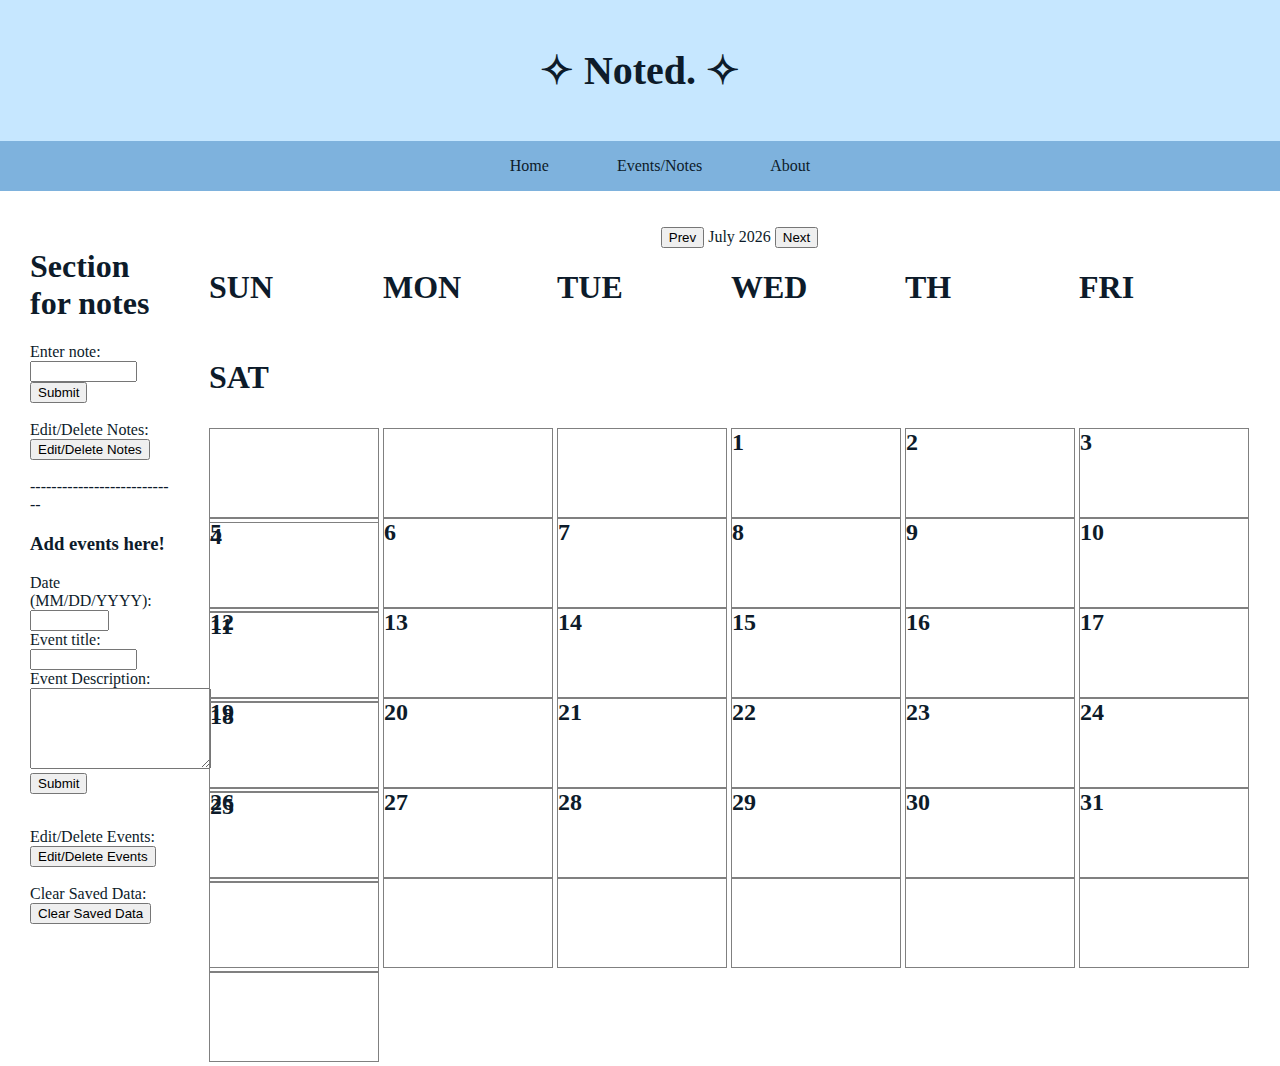
<file: Design Prog Lang Project/index.html>
<!DOCTYPE html>
<html lang = "en">

<head>
    <meta charset = "UTF-8">
    <meta name = "viewport" content = "width=device-width, initial-scale=1.0">
    <title> Noted: Personal Planner </title>
    <link href="index.css" rel="stylesheet" type="text/css" />
</head>

<body>
    <header><h1>&#10023; Noted. &#10023;</h1></header>

    <div class="navbar">
        <ul>
            <li>
                <a href="index.html" style="text-decoration:none">Home</a>
            </li>
            <li>
                <a href="events.html" style="text-decoration:none">Events/Notes</a>
            </li>
            <li>
                <a href="about.html" style="text-decoration:none">About</a>
            </li>
        </ul>
    </div>

    <br><br>
    
    <div class="calendar-container">

        
        <div class="notes">
            <h1>Section for notes</h1> 
            <div class="notesColumn">
                <div class="notesSection">

                </div>
                <form id="notesForm">
                    <label for="notesInput">Enter note:</label><br>
                    <input type="text" style="width:70%" id="notesInput"><br>
                    <input type="submit" id="notesSubmit"><br><br>
                </form>
                <label for="EditDeleteNotes">Edit/Delete Notes:</label><br>
                <button id="EditDeleteNotes">Edit/Delete Notes</button><br><br>
            </div>
            ----------------------------
            <form id="eventForm">
                <h3>Add events here!</h3>

                <label for="date">Date (MM/DD/YYYY):</label><br>
                <input type="text" style="width:50%" id="date"><br>
                
                <label for="eventInfo">Event title:</label><br>
                <input type="text" style="width:70%" id="eventInfo"><br>

                <label for="eventDescription">Event Description:</label><br>
                <textarea id="eventDescription" name="eventDescription" rows="5" cols="20"></textarea><br>

                <input type="submit" id="submit"><br><br>

                <p id="errorMessage"></p>

                <label for="EditDelete">Edit/Delete Events:</label><br>
                <button id="EditDelete">Edit/Delete Events</button><br><br>

                <label for="clearData">Clear Saved Data:</label><br>
                <button id="clearData">Clear Saved Data</button><br><br>
            </form>  
        </div>

        <div class="calendar-view">
            <div class="calendar-header">
                <button type="label" id="Prev">Prev</button>
                <span id="month-year">Current Month</span>
                <button type="label" id="Next">Next</button>
            </div>

            <div class="calendar-weekdays">
                <div class="row">
                    <div class="column">
                    <h1>SUN</h1>
                    </div>
                    <div class="column">
                     <h1>MON</h1>
                    </div>
                    <div class="column">
                    <h1>TUE</h1>
                    </div>
                    <div class="column">
                    <h1>WED</h1>
                    </div>
                    <div class="column">
                    <h1>TH</h1>
                    </div>
                    <div class="column">
                    <h1>FRI</h1>
                    </div>
                    <div class="column">
                    <h1>SAT</h1>
                    </div>
                </div>
            </div>

            <div class="days-grid"> 
                <!-- row start -->
                <div class="row">
                <div class="column">
                    <h2></h2>
                    <p>Some text</p>
                </div>
                <div class="column">
                    <h2></h2>
                    <p>Some text</p>
                </div>
                <div class="column">
                    <h2></h2>
                    <p>Some text</p>
                </div>
                <div class="column">
                    <h2></h2>
                    <p>Some text</p>
                </div>
                <div class="column">
                    <h2></h2>
                    <p>Some text</p>
                </div>
                <div class="column">
                    <h2></h2>
                    <p>Some text</p>
                </div>
                <div class="column">
                    <h2></h2>
                    <p>Some text</p>
                </div>
                </div>
                <!-- row break -->
                <div class="row">
                <div class="column">
                    <h2></h2>
                    <p>Some text</p>
                </div>
                <div class="column">
                    <h2></h2>
                    <p>Some text</p>
                </div>
                <div class="column">
                    <h2></h2>
                    <p>Some text</p>
                </div>
                <div class="column">
                    <h2></h2>
                    <p>Some text</p>
                </div>
                <div class="column">
                    <h2></h2>
                    <p>Some text</p>
                </div>
                <div class="column">
                    <h2></h2>
                    <p>Some text</p>
                </div>
                <div class="column">
                    <h2></h2>
                    <p>Some text</p>
                </div>
                </div>
                <!-- row break -->
                <div class="row">
                <div class="column">
                    <h2></h2>
                    <p>Some text</p>
                </div>
                <div class="column">
                    <h2></h2>
                    <p>Some text</p>
                </div>
                <div class="column">
                    <h2></h2>
                    <p>Some text</p>
                </div>
                <div class="column">
                    <h2></h2>
                    <p>Some text</p>
                </div>
                <div class="column">
                    <h2></h2>
                    <p>Some text</p>
                </div>
                <div class="column">
                    <h2></h2>
                    <p>Some text</p>
                </div>
                <div class="column">
                    <h2></h2>
                    <p>Some text</p>
                </div>
                </div>
                <!-- row break -->
                <div class="row">
                    <div class="column">
                        <h2></h2>
                        <p>Some text</p>
                    </div>
                    <div class="column">
                        <h2></h2>
                        <p>Some text</p>
                    </div>
                    <div class="column">
                        <h2></h2>
                        <p>Some text</p>
                    </div>
                    <div class="column">
                        <h2></h2>
                        <p>Some text</p>
                    </div>
                    <div class="column">
                        <h2></h2>
                        <p>Some text</p>
                    </div>
                    <div class="column">
                        <h2></h2>
                        <p>Some text</p>
                    </div>
                    <div class="column">
                        <h2></h2>
                        <p>Some text</p>
                    </div>
                    </div>
                    <!-- row break -->
                <div class="row">
                <div class="column">
                    <h2></h2>
                    <p>Some text</p>
                </div>
                <div class="column">
                    <h2></h2>
                    <p>Some text</p>
                </div>
                <div class="column">
                    <h2></h2>
                    <p>Some text</p>
                </div>
                <div class="column">
                    <h2></h2>
                    <p>Some text</p>
                </div>
                <div class="column">
                    <h2></h2>
                    <p>Some text</p>
                </div>
                <div class="column">
                    <h2></h2>
                    <p>Some text</p>
                </div>
                <div class="column">
                    <h2></h2>
                    <p>Some text</p>
                </div>
                </div>
                <!-- row break -->
                <div class="row">
                <div class="column">
                    <h2></h2>
                    <p>Some text</p>
                </div>
                <div class="column">
                    <h2></h2>
                    <p>Some text</p>
                </div>
                <div class="column">
                    <h2></h2>
                    <p>Some text</p>
                </div>
                <div class="column">
                    <h2></h2>
                    <p>Some text</p>
                </div>
                <div class="column">
                    <h2></h2>
                    <p>Some text</p>
                </div>
                <div class="column">
                    <h2></h2>
                    <p>Some text</p>
                </div>
                <div class="column">
                    <h2></h2>
                    <p>Some text</p>
                </div>
                </div>
                <!-- row end -->
            </div>
        </div>
    </div>

    <script src="script.js"></script>
</body>

</html>
</file>
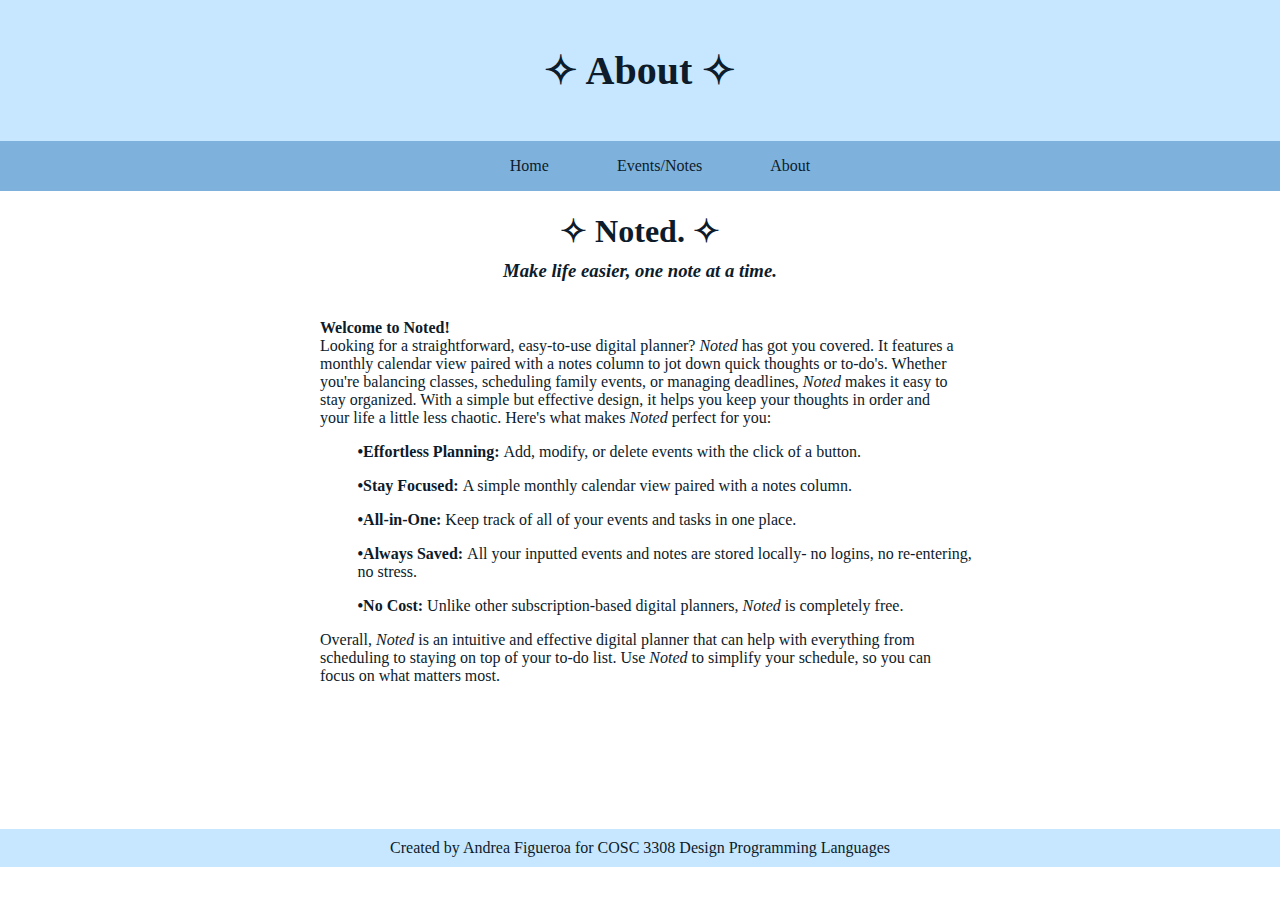
<file: Design Prog Lang Project/about.html>
<!DOCTYPE html>
<html lang = "en">

<head>
    <meta charset = "UTF-8">
    <meta name = "viewport" content = "width=device-width, initial-scale=1.0">
    <title> About </title>
    <link href="about.css" rel="stylesheet" type="text/css" />
</head>

<body>
    <header><h1>&#10023; About &#10023;</h1></header>

    <div class="navbar">
        <ul>
            <li>
                <a href="index.html" style="text-decoration:none">Home</a>
            </li>
            <li>
                <a href="events.html" style="text-decoration:none">Events/Notes</a>
            </li>
            <li>
                <a href="about.html" style="text-decoration:none">About</a>
            </li>
        </ul>
    </div>
    <div class="text">
        <h1>&#10023; Noted. &#10023;</h1>
        <h3><i>Make life easier, one note at a time.</i></h3> <br>

        <p>
            <b>Welcome to Noted!</b> <br>Looking for a straightforward, easy-to-use digital planner?
            <i>Noted</i> has got you covered. It features a monthly calendar view paired with a notes 
            column to jot down quick thoughts or to-do's. Whether you're balancing classes, scheduling 
            family events, or managing deadlines, <i>Noted</i> makes it easy to stay organized. With a 
            simple but effective design, it helps you keep your thoughts in order and your life a little 
            less chaotic.

            Here's what makes <i>Noted</i> perfect for you:
        </p>
        <div class="bulletPoints">
            
            <p><b>&bull;Effortless Planning: </b>Add, modify, or delete events with the click of a button.</p>
            <p><b>&bull;Stay Focused: </b>A simple monthly calendar view paired with a notes column.</p>
            <p><b>&bull;All-in-One: </b>Keep track of all of your events and tasks in one place.</p>
            <p><b>&bull;Always Saved: </b>All your inputted events and notes are stored locally- no logins, no re-entering, no stress.</p>
            <p><b>&bull;No Cost: </b>Unlike other subscription-based digital planners, <i>Noted</i> is completely free.</p>
        </div>
        <p>
            Overall, <i>Noted</i> is an intuitive and effective digital planner that can help with 
            everything from scheduling to staying on top of your to-do list. Use <i>Noted</i> to simplify 
            your schedule, so you can focus on what matters most.
        </p>
        
        
    </div>
    <footer>Created by Andrea Figueroa for COSC 3308 Design Programming Languages</footer>

    <script src="script.js"></script>
</body>

</html>
</file>
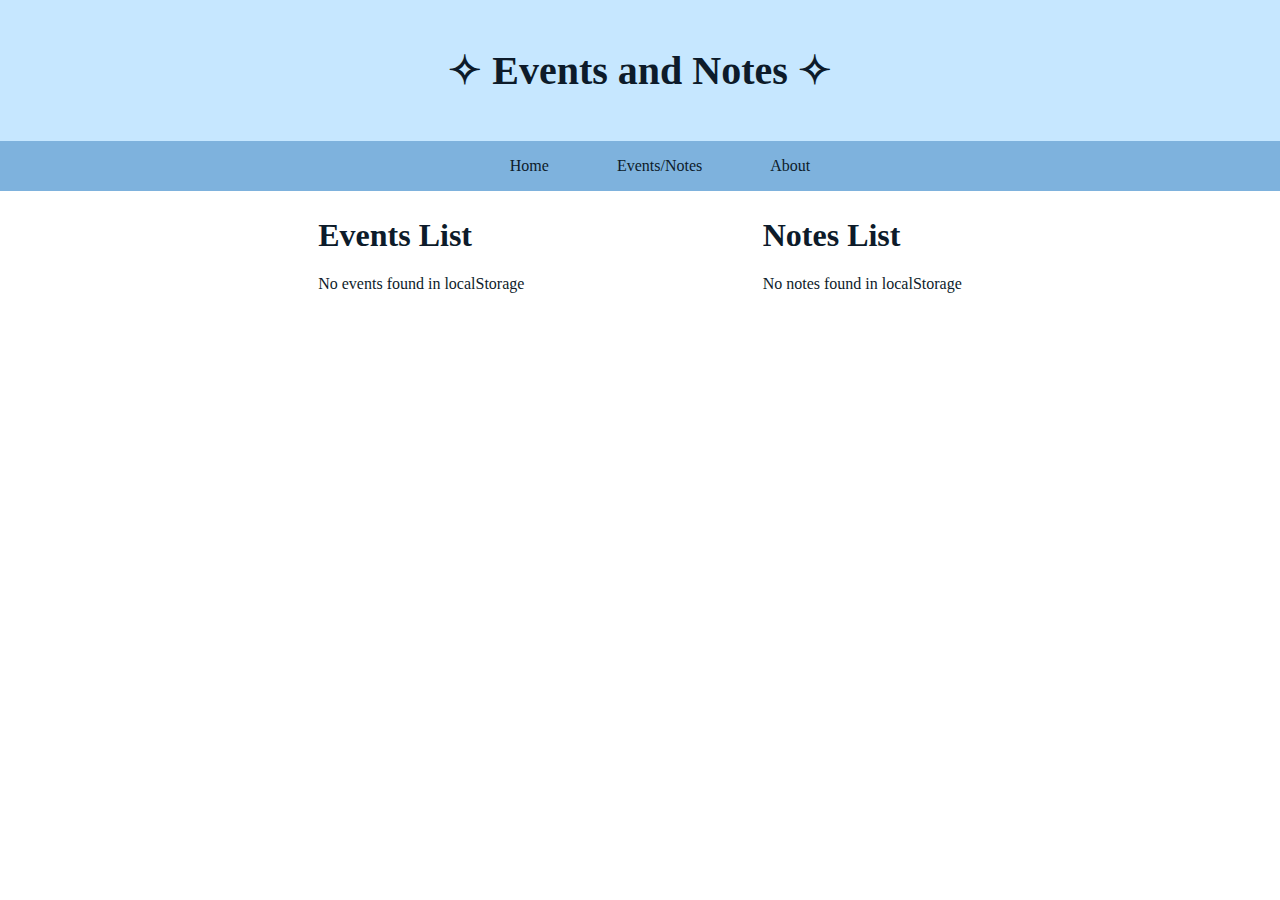
<file: Design Prog Lang Project/events.html>
<!DOCTYPE html>
<html lang = "en">

<head>
    <meta charset = "UTF-8">
    <meta name = "viewport" content = "width=device-width, initial-scale=1.0">
    <title> Events </title>
    <link href="events.css" rel="stylesheet" type="text/css" />
</head>

<body onload = "displayAllEvents()">
    <header><h1>&#10023; Events and Notes &#10023;</h1></header>

    <div class="navbar">
        <ul>
            <li>
                <a href="index.html" style="text-decoration:none">Home</a>
            </li>
            <li>
                <a href="events.html" style="text-decoration:none">Events/Notes</a>
            </li>
            <li>
                <a href="about.html" style="text-decoration:none">About</a>
            </li>
        </ul>
    </div>

    <div class="container">
        <div class="Events">
            <h1>Events List</h1>
            <div id="eventsList"></div> 
        </div>
    
        <div class="Notes">
            <h1>Notes List</h1>
            <div id="notesList"></div>
        </div>
    </div>

    <script src="script2.js"></script>
</body>

</html>
</file>
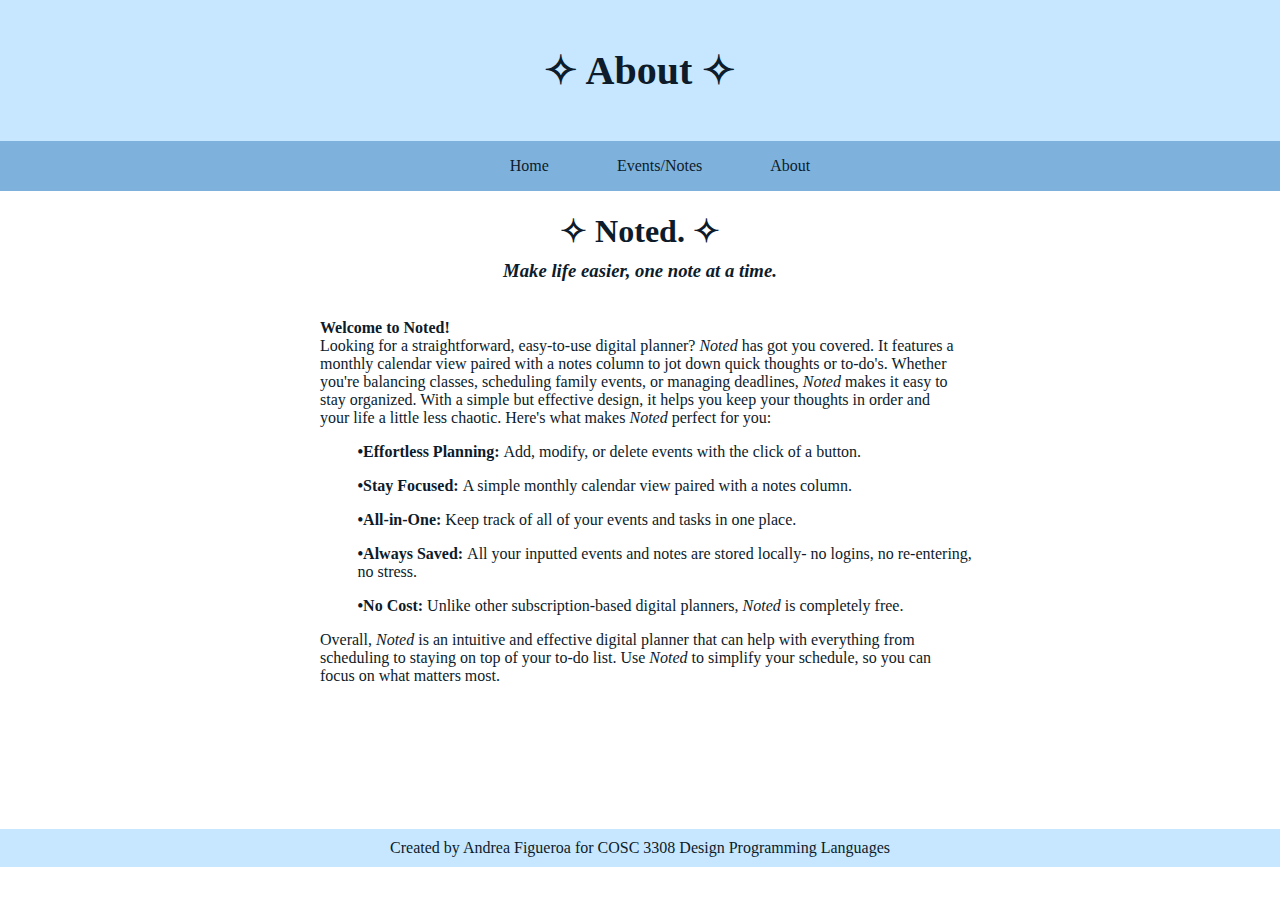
<file: Noted: Digital Planner/about.html>
<!DOCTYPE html>
<html lang = "en">

<head>
    <meta charset = "UTF-8">
    <meta name = "viewport" content = "width=device-width, initial-scale=1.0">
    <title> About </title>
    <link href="about.css" rel="stylesheet" type="text/css" />
</head>

<body>
    <header><h1>&#10023; About &#10023;</h1></header>

    <div class="navbar">
        <ul>
            <li>
                <a href="index.html" style="text-decoration:none">Home</a>
            </li>
            <li>
                <a href="events.html" style="text-decoration:none">Events/Notes</a>
            </li>
            <li>
                <a href="about.html" style="text-decoration:none">About</a>
            </li>
        </ul>
    </div>
    <div class="text">
        <h1>&#10023; Noted. &#10023;</h1>
        <h3><i>Make life easier, one note at a time.</i></h3> <br>

        <p>
            <b>Welcome to Noted!</b> <br>Looking for a straightforward, easy-to-use digital planner?
            <i>Noted</i> has got you covered. It features a monthly calendar view paired with a notes 
            column to jot down quick thoughts or to-do's. Whether you're balancing classes, scheduling 
            family events, or managing deadlines, <i>Noted</i> makes it easy to stay organized. With a 
            simple but effective design, it helps you keep your thoughts in order and your life a little 
            less chaotic.

            Here's what makes <i>Noted</i> perfect for you:
        </p>
        <div class="bulletPoints">
            
            <p><b>&bull;Effortless Planning: </b>Add, modify, or delete events with the click of a button.</p>
            <p><b>&bull;Stay Focused: </b>A simple monthly calendar view paired with a notes column.</p>
            <p><b>&bull;All-in-One: </b>Keep track of all of your events and tasks in one place.</p>
            <p><b>&bull;Always Saved: </b>All your inputted events and notes are stored locally- no logins, no re-entering, no stress.</p>
            <p><b>&bull;No Cost: </b>Unlike other subscription-based digital planners, <i>Noted</i> is completely free.</p>
        </div>
        <p>
            Overall, <i>Noted</i> is an intuitive and effective digital planner that can help with 
            everything from scheduling to staying on top of your to-do list. Use <i>Noted</i> to simplify 
            your schedule, so you can focus on what matters most.
        </p>
        
        
    </div>
    <footer>Created by Andrea Figueroa for COSC 3308 Design Programming Languages</footer>

    <script src="script.js"></script>
</body>

</html>
</file>
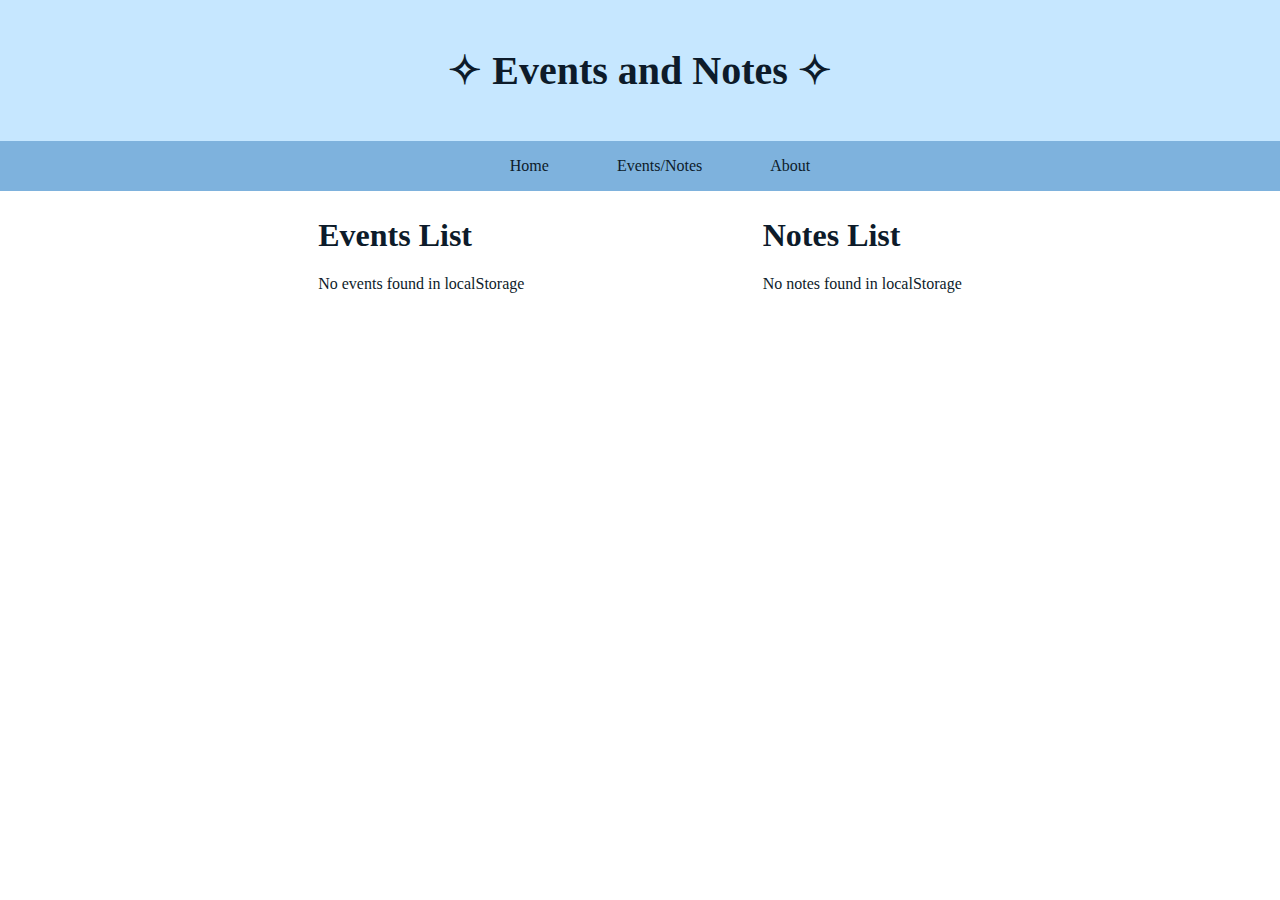
<file: Noted: Digital Planner/events.html>
<!DOCTYPE html>
<html lang = "en">

<head>
    <meta charset = "UTF-8">
    <meta name = "viewport" content = "width=device-width, initial-scale=1.0">
    <title> Events </title>
    <link href="events.css" rel="stylesheet" type="text/css" />
</head>

<body onload = "displayAllEvents()">
    <header><h1>&#10023; Events and Notes &#10023;</h1></header>

    <div class="navbar">
        <ul>
            <li>
                <a href="index.html" style="text-decoration:none">Home</a>
            </li>
            <li>
                <a href="events.html" style="text-decoration:none">Events/Notes</a>
            </li>
            <li>
                <a href="about.html" style="text-decoration:none">About</a>
            </li>
        </ul>
    </div>

    <div class="container">
        <div class="Events">
            <h1>Events List</h1>
            <div id="eventsList"></div> 
        </div>
    
        <div class="Notes">
            <h1>Notes List</h1>
            <div id="notesList"></div>
        </div>
    </div>

    <script src="script2.js"></script>
</body>

</html>
</file>
<file: Design Prog Lang Project/index.css>
html, body {
    height: 100%;
    width: 100%;
    margin: 0%;
    background-color: FBFBFB;
    color: #0d1b2a;
    font-family: 'Georgia', serif; 
}

header {
    font-size: 20px;
    background-color: #C6E7FF;
    text-align: center;
    padding: 1em;
}

.navbar {
    list-style-type: none;
    background-color: #7EB2DD;
    overflow: hidden;
    text-align: center;

    li { 
        display: inline;
        padding: 1em;
    }
    
    li a:hover{ 
        background-color:#c5d5ea;
    }
    
    li a{ 
        padding: 1em;
        color: #0d1b2a;
    }
}
/* ///////////////////////////////////////////// */

.calendar-container {
    display: flex;
    justify-content: space-between; 
    gap: 2px;
    margin-left: 0;
}

.notes, .calendar-view {
    flex: 1; /* Each will take equal space */
    box-sizing: border-box;
}

.calendar-view {
    max-width: 85%; 
    .calendar-header {
        text-align: center;
    }
    padding-right: 10px;
    padding-left: 15px;
}
.notes {
    max-width: 15%;
    padding-left: 30px;
    padding-right: 20px;
    .input {
        padding-left: 0;
        padding-top: 0;
    }
}
.calendar-weekdays {
    .column {
        display: inline-block;
        height: 90px;
        width: 170px; 
    }
}
    
.days-grid {
   .column {
        display: inline-block;
        height: 90px;
        width: 170px; 
        box-sizing: border-box; 
        border: 1px solid gray;
        overflow: hidden;
        position: relative;

        h2 {
            margin-top: 0;
            margin-bottom: 0;
            height: 20%;
        }
        
    }
    .row {
        height: 90px;
    }
}

p {
    text-align: left;
}

.days-grid .column p {
    overflow-y: auto; /*Scrollbar for events */
    height: 70%; /*Fit events within the column */
    box-sizing: border-box;
    margin-top: 7%;
    padding: 0;

    button {
        margin-bottom: 3%;
    }
    
}

/*Pop-up styling*/
.popup-overlay {
    animation: fadeIn 0.2s ease-in-out;
}

@keyframes fadeIn {
    from {
        opacity: 0;
    }
    to {
        opacity: 1;
    }
}

.popup button:hover {
    background-color: #96b1ce;
}
</file>
<file: Design Prog Lang Project/about.css>
html, body {
    height: 100%;
    width: 100%;
    margin: 0%;
    background-color: FBFBFB;
    color: #0d1b2a;
    font-family: 'Georgia', serif; 
}

header {
    font-size: 20px;
    background-color: #C6E7FF;
    text-align: center;
    padding: 1em;
}

.navbar {
    list-style-type: none;
    background-color: #7EB2DD;
    overflow: hidden;
    text-align: center;

    li { 
        display: inline;
        padding: 1em;
    }
    
    li a:hover{ 
        background-color:#c5d5ea;
    }
    
    li a{ 
        padding: 1em;
        color: #0d1b2a;
    }
}

.text {
    text-align: center;
    h1 {
        margin-bottom: 10px;
    }
    h3 {
        margin-top: 0;
    }
    p {
        max-width: 50%;
        padding-left: 25%;
        padding-right: 25%;
        text-align: left;
        margin-top: 0;
    }
    .bulletPoints {
        text-align: left; 
        padding-left: 50px;
    }
    padding-bottom: 10%;
}

footer {
    text-align: center;
    padding-top: 10px;
    padding-bottom: 10px;
    background-color:#C6E7FF;
}
</file>
<file: Design Prog Lang Project/events.css>
html, body {
    height: 100%;
    width: 100%;
    margin: 0%;
    background-color: FBFBFB;
    color: #0d1b2a;
    font-family: 'Georgia', serif; 
}

header {
    font-size: 20px;
    background-color: #C6E7FF;
    text-align: center;
    padding: 1em;
}

.navbar {
    list-style-type: none;
    background-color: #7EB2DD;
    overflow: hidden;
    text-align: center;

    li { 
        display: inline;
        padding: 1em;
    }
    
    li a:hover{ 
        background-color:#c5d5ea;
    }
    
    li a{ 
        padding: 1em;
        color: #0d1b2a;
    }
}

.container {
    display: flex; 
    justify-content: center; 
    align-items: flex-start; 
    gap: 5%;
    padding: 5px;
    position: relative;

    .Events {
        width: 30%;
    }
}

.singleNote {
    p {
        display: list-item;
    }
}
</file>
<file: Noted: Digital Planner/about.css>
html, body {
    height: 100%;
    width: 100%;
    margin: 0%;
    background-color: FBFBFB;
    color: #0d1b2a;
    font-family: 'Georgia', serif; 
}

header {
    font-size: 20px;
    background-color: #C6E7FF;
    text-align: center;
    padding: 1em;
}

.navbar {
    list-style-type: none;
    background-color: #7EB2DD;
    overflow: hidden;
    text-align: center;

    li { 
        display: inline;
        padding: 1em;
    }
    
    li a:hover{ 
        background-color:#c5d5ea;
    }
    
    li a{ 
        padding: 1em;
        color: #0d1b2a;
    }
}

.text {
    text-align: center;
    h1 {
        margin-bottom: 10px;
    }
    h3 {
        margin-top: 0;
    }
    p {
        max-width: 50%;
        padding-left: 25%;
        padding-right: 25%;
        text-align: left;
        margin-top: 0;
    }
    .bulletPoints {
        text-align: left; 
        padding-left: 50px;
    }
    padding-bottom: 10%;
}

footer {
    text-align: center;
    padding-top: 10px;
    padding-bottom: 10px;
    background-color:#C6E7FF;
}
</file>
<file: Noted: Digital Planner/events.css>
html, body {
    height: 100%;
    width: 100%;
    margin: 0%;
    background-color: FBFBFB;
    color: #0d1b2a;
    font-family: 'Georgia', serif; 
}

header {
    font-size: 20px;
    background-color: #C6E7FF;
    text-align: center;
    padding: 1em;
}

.navbar {
    list-style-type: none;
    background-color: #7EB2DD;
    overflow: hidden;
    text-align: center;

    li { 
        display: inline;
        padding: 1em;
    }
    
    li a:hover{ 
        background-color:#c5d5ea;
    }
    
    li a{ 
        padding: 1em;
        color: #0d1b2a;
    }
}

.container {
    display: flex; 
    justify-content: center; 
    align-items: flex-start; 
    gap: 5%;
    padding: 5px;
    position: relative;

    .Events {
        width: 30%;
    }
}

.singleNote {
    p {
        display: list-item;
    }
}
</file>
